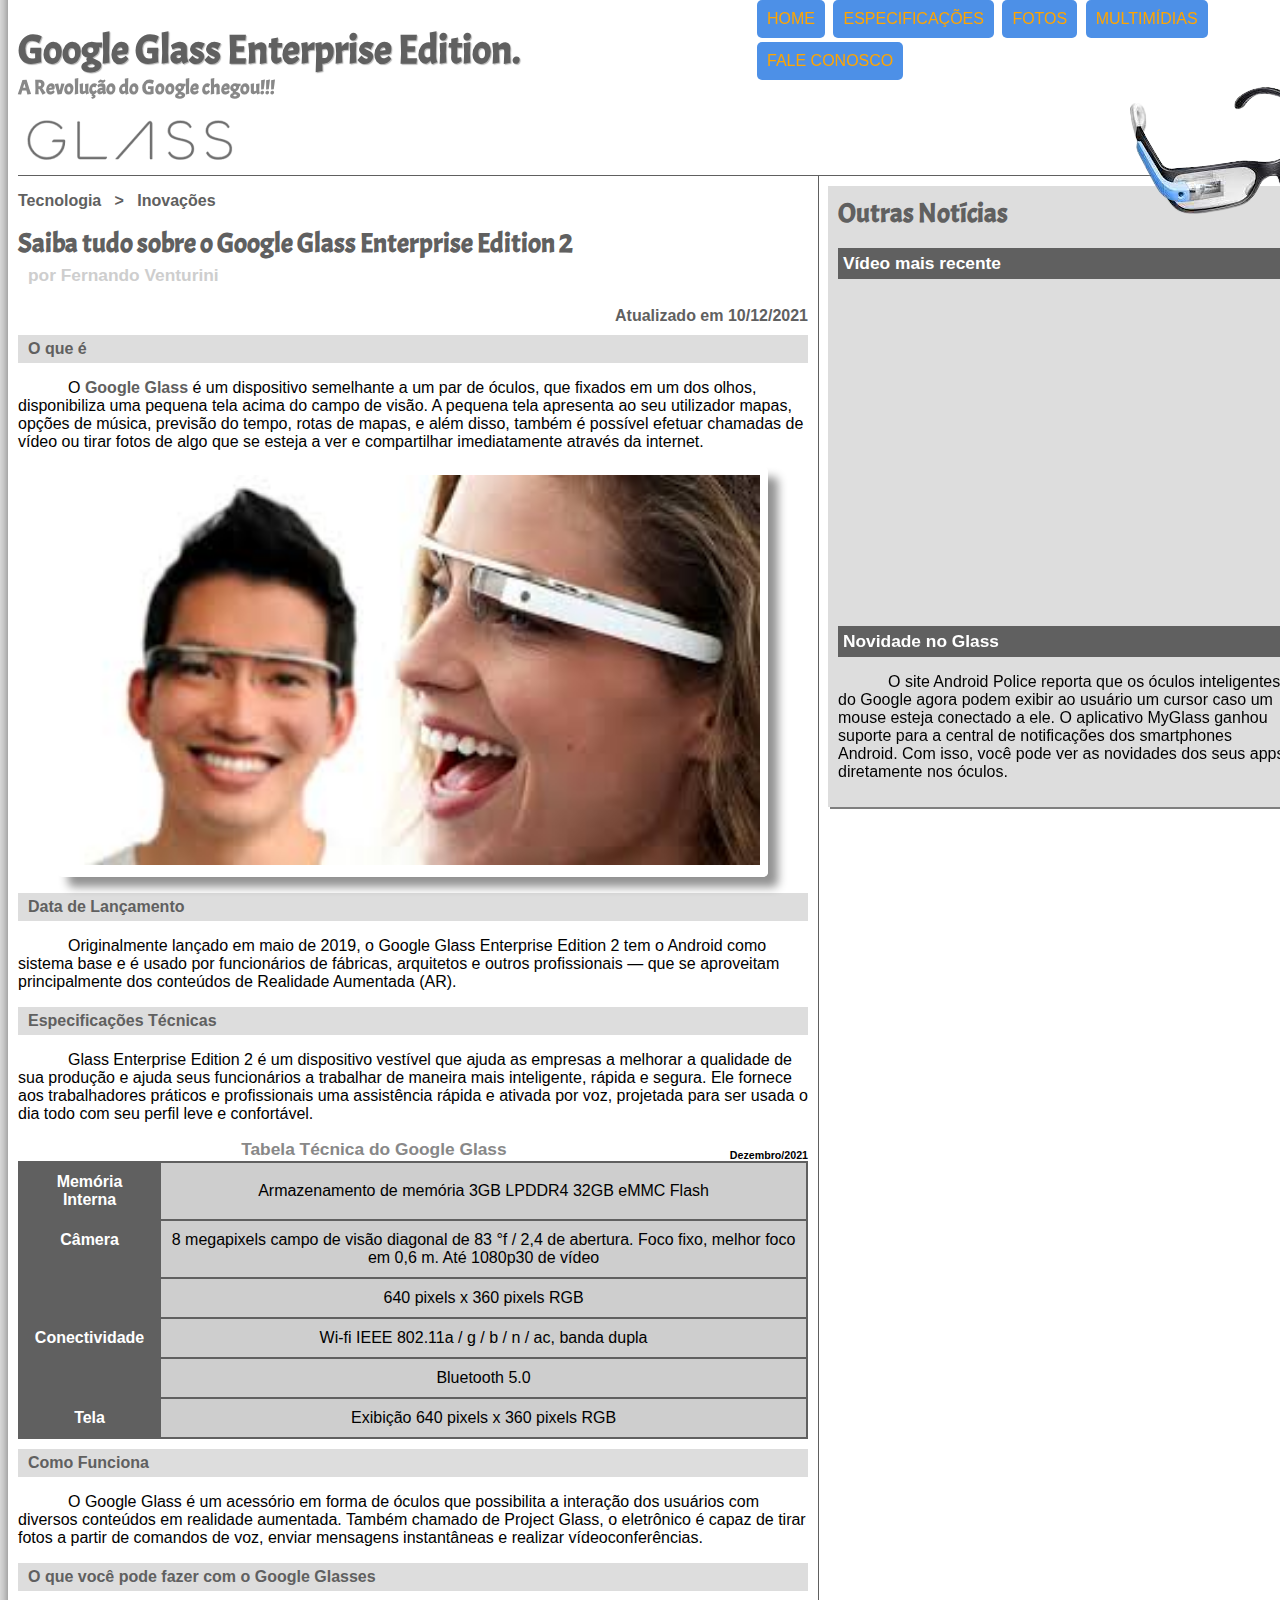
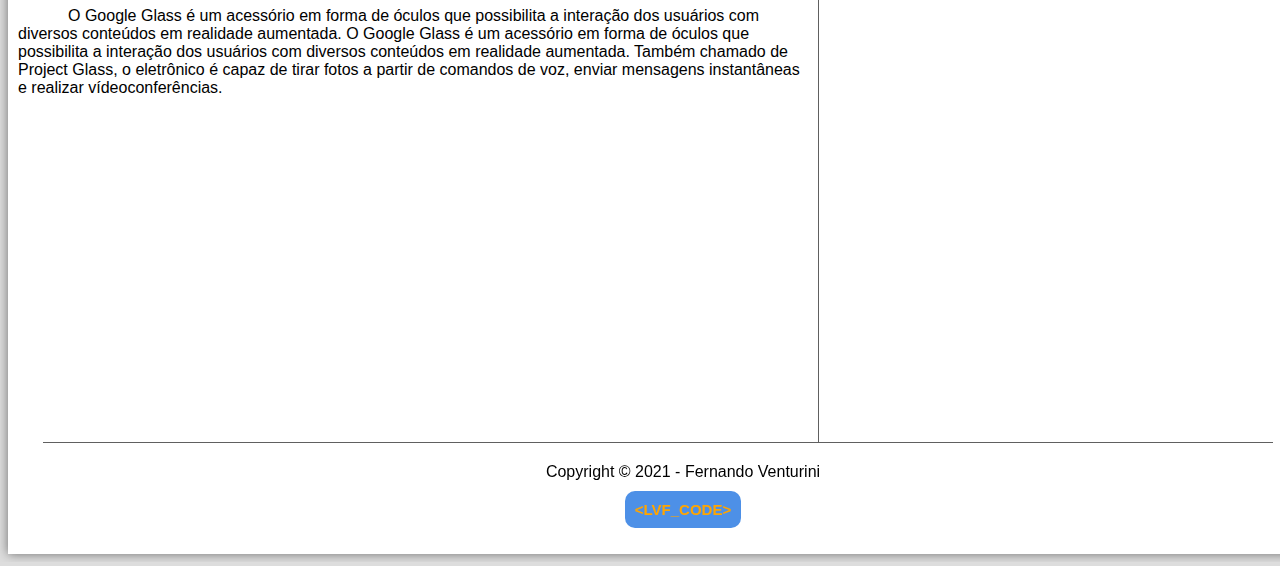
<file: index.html>
<!DOCTYPE html>
<html lang="en">

<head>
    <meta charset="UTF-8">
    <meta http-equiv="X-UA-Compatible" content="IE=edge">
    <meta name="viewport" content="width=device-width, initial-scale=1.0">
    <link rel="preconnect" href="https://fonts.googleapis.com">
    <link rel="preconnect" href="https://fonts.gstatic.com" crossorigin>
    <link rel="stylesheet" href="_css/style.css">
    <title>Tudo sobre Google Glass Enterprise Edition 2</title>
</head>

<body>
    <div id="interface">
        <header id="cabecalho">
            <hgroup>
                <h1>Google Glass Enterprise Edition.</h1>
                <h2>A Revolução do Google chegou!!!</h2>
            </hgroup>

            <img id="icone" src="_imagens/glass-oculos.png" alt="">

            <nav id="menu">
                <h1>Menu Principal</h1>
                <ul>
                    <li onmouseover="mudaFoto('../_imagens/home.png')"
                        onmouseout="mudaFoto('../_imagens/glass-oculos.png')"><a href="index.html">Home</a></li>
                    <li onmousemove="mudaFoto('../_imagens/spec.png')"
                        onmouseout="mudaFoto('../_imagens/glass-oculos.png')"><a href="specs.html">Especificações</a>
                    </li>
                    <li onmouseover="mudaFoto('../_imagens/fotos.png')"
                        onmouseout="mudaFoto('../_imagens/glass-oculos.png')"><a href="fotos.html">Fotos</a></li>
                    <li onmouseover="mudaFoto('../_imagens/multimidia.png')"
                        onmouseout="mudaFoto('../_imagens/glass-oculos.png')"><a href="multimidia.html">Multimídias</a>
                    </li>
                    <li onmouseover="mudaFoto('../_imagens/fale-conosoco.png')"
                        onmouseout="mudaFoto('../_imagens/glass-oculos.png')"><a href="fale-conosco.html">Fale
                            Conosco</a></li>
                </ul>
            </nav>
        </header>

        <section id="corpo">
            <article id="noticia-principal">
                <header id="cabecalho-artigo">
                    <hgroup>
                        <h3>Tecnologia &nbsp; > &nbsp; Inovações</h3>
                        <h1>Saiba tudo sobre o Google Glass Enterprise Edition 2</h1>
                        <h2>por Fernando Venturini</h2>
                        <h3 class="direita">Atualizado em 10/12/2021</h3>
                    </hgroup>
                </header>

                <h2>O que é</h2>
                <p>O <b><a href="https://www.google.com/glass/start/" target="_blank">Google Glass</a></b> é um
                    dispositivo
                    semelhante a um par de óculos, que fixados em um dos olhos,
                    disponibiliza uma pequena tela acima do campo de visão. A pequena tela apresenta ao seu utilizador
                    mapas,
                    opções de música, previsão do tempo, rotas de mapas, e além disso, também é possível efetuar
                    chamadas de
                    vídeo ou tirar fotos de algo que se esteja a ver e compartilhar imediatamente através da internet.
                </p>

                <figure class="foto-legenda">
                    <img src="_imagens/glass03.jpg" alt="Fundo body">
                    <figcaption>
                        <h3>Google Glass</h3>
                        <p>Uma nova maneira de ver o mundo.</p>
                    </figcaption>
                </figure>

                <h2>Data de Lançamento</h2>
                <p>Originalmente lançado em maio de 2019, o Google Glass Enterprise Edition 2 tem o Android como sistema
                    base e
                    é usado por funcionários de fábricas, arquitetos e outros profissionais — que se aproveitam
                    principalmente
                    dos conteúdos de Realidade Aumentada (AR).</p>

                <h2>Especificações Técnicas</h2>
                <p>Glass Enterprise Edition 2 é um dispositivo vestível que ajuda as empresas a melhorar a qualidade de
                    sua
                    produção e ajuda seus funcionários a trabalhar de maneira mais inteligente, rápida e segura. Ele
                    fornece
                    aos
                    trabalhadores práticos e profissionais uma assistência rápida e ativada por voz, projetada para ser
                    usada o
                    dia todo com seu perfil leve e confortável.</p>

                <table id="tabelaspec">
                    <caption>Tabela Técnica do Google Glass <span>Dezembro/2021</span></caption>
                    <tr>
                        <td class="ce">Memória Interna</td>
                        <td class="cd">Armazenamento de memória 3GB LPDDR4 32GB eMMC Flash</td>
                    </tr>
                    <tr>
                        <td rowspan="2" class="ce">Câmera</td>
                        <td class="cd">8 megapixels campo de visão diagonal de 83 °f / 2,4 de abertura. Foco
                            fixo, melhor foco em 0,6 m. Até 1080p30 de vídeo</td>
                    <tr>
                        <td class="cd">640 pixels x 360 pixels RGB</td>
                    </tr>
                    </tr>
                    <tr>
                        <td rowspan="2" class="ce">Conectividade</td>
                        <td class="cd">Wi-fi IEEE 802.11a / g / b / n / ac, banda dupla</td>
                    <tr>
                        <td class="cd">Bluetooth 5.0</td>
                    </tr>
                    </tr>
                    <tr>
                        <td class="ce">Tela</td>
                        <td class="cd">Exibição 640 pixels x 360 pixels RGB</td>
                    </tr>
                </table>


                <h2>Como Funciona</h2>
                <p>O Google Glass é um acessório em forma de óculos que possibilita a interação dos usuários com
                    diversos
                    conteúdos em realidade aumentada. Também chamado de Project Glass, o eletrônico é capaz de tirar
                    fotos a
                    partir de comandos de voz, enviar mensagens instantâneas e realizar vídeoconferências.</p>

                <h2>O que você pode fazer com o Google Glasses</h2>
                <p>O Google Glass é um acessório em forma de óculos que possibilita a interação dos usuários com
                    diversos
                    conteúdos em realidade aumentada.
                    O Google Glass é um acessório em forma de óculos que possibilita a interação dos usuários com
                    diversos
                    conteúdos em realidade aumentada. Também chamado de Project Glass, o eletrônico é capaz de tirar
                    fotos a
                    partir de comandos de voz, enviar mensagens instantâneas e realizar vídeoconferências.</p>

                <iframe width="560" height="315" src="https://www.youtube.com/embed/4EvNxWhskf8"
                    title="YouTube video player" frameborder="0"
                    allow="accelerometer; autoplay; clipboard-write; encrypted-media; gyroscope; picture-in-picture"
                    allowfullscreen></iframe>
            </article>
        </section>

        <aside id="lateral">
            <h1>Outras Notícias</h1>
            <h2>Vídeo mais recente</h2>

            <iframe width="450" height="315" src="https://www.youtube.com/embed/SIPXaB0bQD0"
            title="YouTube video player" frameborder="0"
            allow="accelerometer; autoplay; clipboard-write; encrypted-media; gyroscope; picture-in-picture"
            allowfullscreen></iframe>

            <h2>Novidade no Glass</h2>
            <p>O site Android Police reporta que os óculos inteligentes do Google agora podem exibir ao usuário um
                cursor
                caso um mouse esteja conectado a ele. O aplicativo MyGlass ganhou suporte para a central de notificações
                dos
                smartphones Android. Com isso, você pode ver as novidades dos seus apps diretamente nos óculos.</p>
        </aside>

        <footer id="rodape">
            <p>Copyright &copy; 2021 - Fernando Venturini</p>
            <p><a href="https://sites.google.com/view/lvfcode/home" target="_blank">&ltLVF_CODE&gt</a></p>
        </footer>
    </div>


    <!--JAVASCRIPT-->
    <script src="_javascript/script.js"></script>

</body>

</html>
</file>
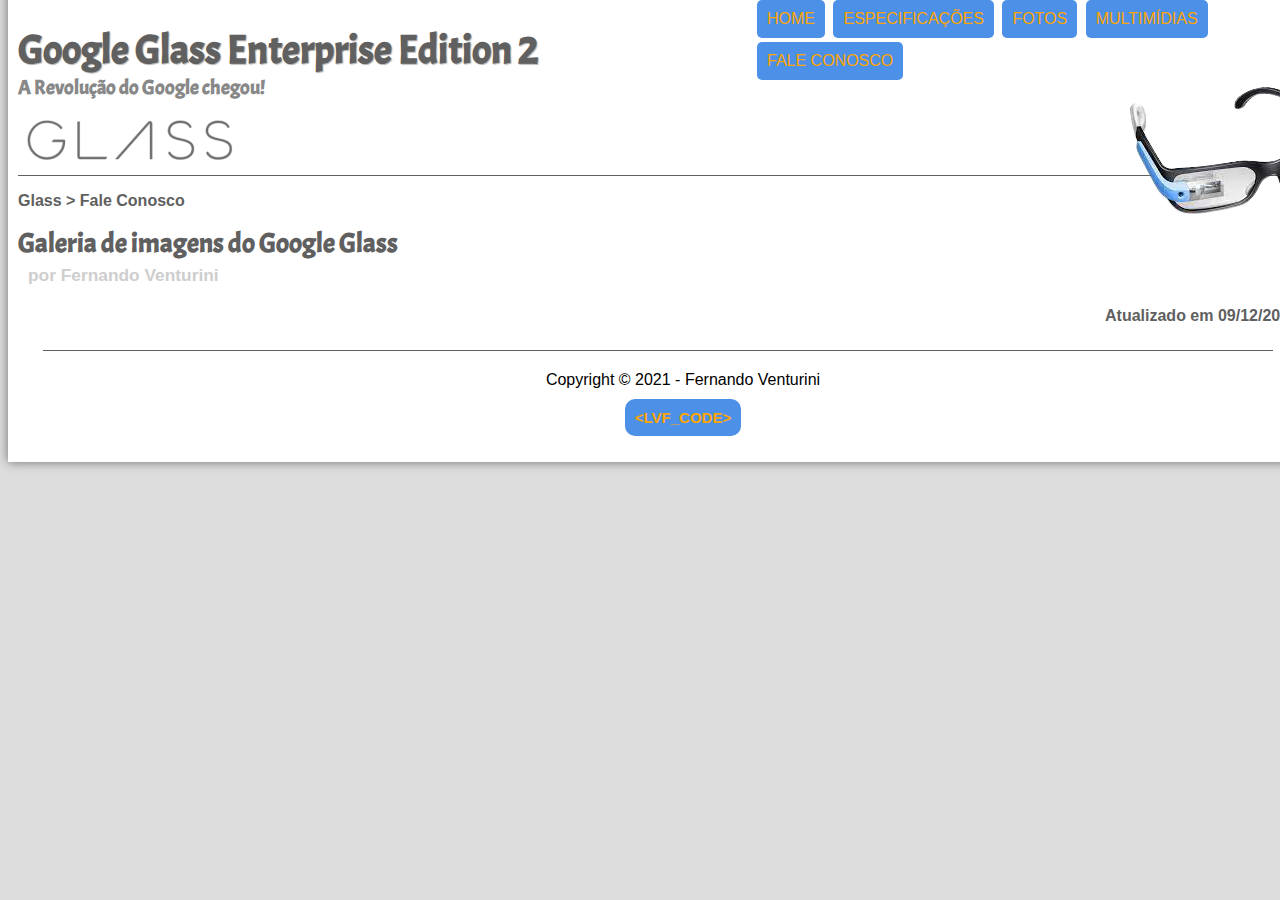
<file: fale-conosco.html>
<!DOCTYPE html>
<html lang="en">

<head>
    <meta charset="UTF-8">
    <meta http-equiv="X-UA-Compatible" content="IE=edge">
    <meta name="viewport" content="width=device-width, initial-scale=1.0">
    <link rel="preconnect" href="https://fonts.googleapis.com">
    <link rel="preconnect" href="https://fonts.gstatic.com" crossorigin>
    <link rel="stylesheet" href="_css/style.css">
    <title>Tudo sobre Google Glass Enterprise Edition 2</title>
</head>

<body>
    <div id="interface">
        <header id="cabecalho">
            <hgroup>
                <h1>Google Glass Enterprise Edition 2</h1>
                <h2>A Revolução do Google chegou!</h2>
            </hgroup>

            <img id="icone" src="_imagens/glass-oculos.png" alt="">

            <nav id="menu">
                <h1>Menu Principal</h1>
                <ul>
                    <li onmouseover="mudaFoto('../_imagens/home.png')"
                        onmouseout="mudaFoto('../_imagens/fale-conosoco.png')"><a href="index.html">Home</a></li>
                    <li onmousemove="mudaFoto('../_imagens/spec.png')"
                        onmouseout="mudaFoto('../_imagens/fale-conosoco.png')"><a href="specs.html">Especificações</a>
                    </li>
                    <li onmouseover="mudaFoto('../_imagens/fotos.png')"
                        onmouseout="mudaFoto('../_imagens/fale-conosoco.png')"><a href="fotos.html">Fotos</a></li>
                    <li onmouseover="mudaFoto('../_imagens/multimidia.png')"
                        onmouseout="mudaFoto('../_imagens/fale-conosoco.png')"><a href="multimidia.html">Multimídias</a>
                    </li>
                    <li onmouseover="mudaFoto('../_imagens/fale-conosoco.png')"
                        onmouseout="mudaFoto('../_imagens/fale-conosoco.png')"><a href="fale-conosco.html">Fale
                            Conosco</a></li>
                </ul>
            </nav>
        </header>

        <!--   SECTION   -->
        <section id="corpo-full">
            <article id="noticia-principal">
                <header id="cabecalho-artigo">
                    <hgroup>
                        <h3>Glass > Fale Conosco</h3>
                        <h1>Galeria de imagens do Google Glass</h1>
                        <h2>por Fernando Venturini</h2>
                        <h3 class="direita">Atualizado em 09/12/2021</h3>
                    </hgroup>
                </header>
            </article>
        </section>

        <footer id="rodape">
            <p>Copyright &copy; 2021 - Fernando Venturini</p>
            <p><a href="https://sites.google.com/view/lvfcode/home" target="_blank">&ltLVF_CODE&gt</a></p>
        </footer>
    </div>


    <!--JAVASCRIPT-->
    <script src="_javascript/script.js"></script>

</body>

</html>
</file>
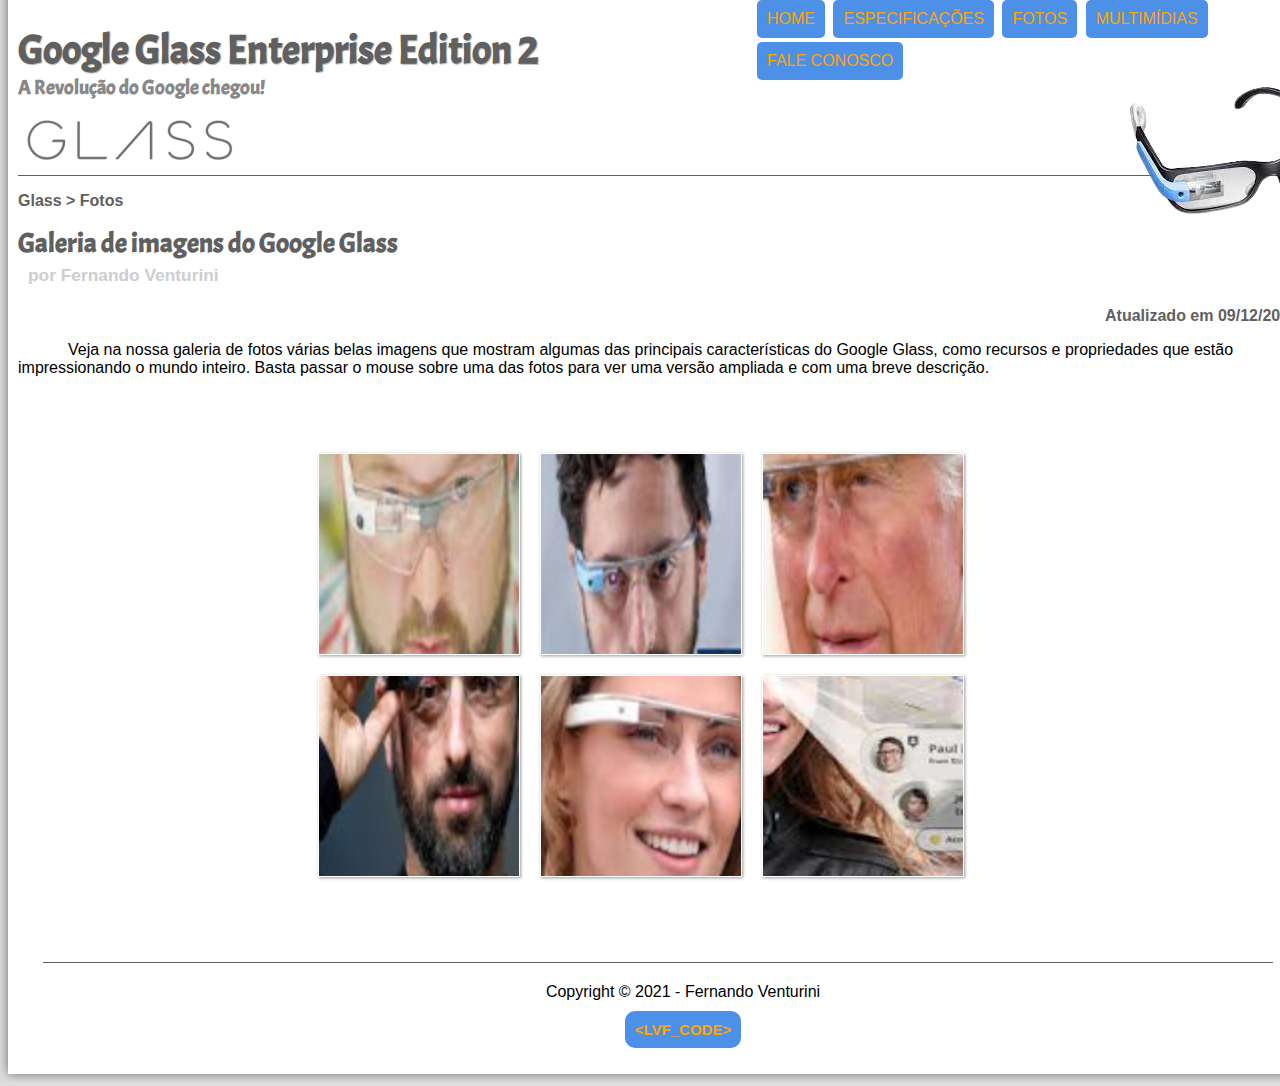
<file: fotos.html>
<!DOCTYPE html>
<html lang="en">

<head>
    <meta charset="UTF-8">
    <meta http-equiv="X-UA-Compatible" content="IE=edge">
    <meta name="viewport" content="width=device-width, initial-scale=1.0">
    <link rel="preconnect" href="https://fonts.googleapis.com">
    <link rel="preconnect" href="https://fonts.gstatic.com" crossorigin>
    <link rel="stylesheet" href="_css/style.css">
    <link rel="stylesheet" href="_css/fotos.css">
    <title>Tudo sobre Google Glass Enterprise Edition 2</title>
</head>

<body>
    <div id="interface">
        <header id="cabecalho">
            <hgroup>
                <h1>Google Glass Enterprise Edition 2</h1>
                <h2>A Revolução do Google chegou!</h2>
            </hgroup>

            <img id="icone" src="_imagens/glass-oculos.png" alt="">

            <nav id="menu">
                <h1>Menu Principal</h1>
                <ul>
                    <li onmouseover="mudaFoto('../_imagens/home.png')"
                        onmouseout="mudaFoto('../_imagens/fotos.png')"><a href="index.html">Home</a></li>
                    <li onmousemove="mudaFoto('../_imagens/spec.png')"
                        onmouseout="mudaFoto('../_imagens/fotos.png')"><a href="specs.html">Especificações</a>
                    </li>
                    <li onmouseover="mudaFoto('../_imagens/fotos.png')"
                        onmouseout="mudaFoto('../_imagens/fotos.png')"><a href="fotos.html">Fotos</a></li>
                    <li onmouseover="mudaFoto('../_imagens/multimidia.png')"
                        onmouseout="mudaFoto('../_imagens/fotos.png')"><a href="multimidia.html">Multimídias</a>
                    </li>
                    <li onmouseover="mudaFoto('../_imagens/fale-conosoco.png')"
                        onmouseout="mudaFoto('../_imagens/fotos.png')"><a href="fale-conosco.html">Fale
                        Conosco</a></li>
                </ul>
            </nav>
        </header>

        <!--   SECTION   -->
        <section id="corpo-full">
            <article id="noticia-principal">
                <header id="cabecalho-artigo">
                    <hgroup>
                        <h3>Glass > Fotos</h3>
                        <h1>Galeria de imagens do Google Glass</h1>
                        <h2>por Fernando Venturini</h2>
                        <h3 class="direita">Atualizado em 09/12/2021</h3>
                    </hgroup>
                </header>
                <p>Veja na nossa galeria de fotos várias belas imagens que mostram algumas das principais características do Google Glass, como recursos e propriedades que estão impressionando o mundo inteiro. Basta passar o mouse sobre uma das fotos para ver uma versão ampliada e com uma breve descrição.</p>

                <ul id="album-fotos">
                    <li id="foto01"><span>Agenda e lembretes</span></li>
                    <li id="foto02"><span>Sergey Brin usando o Glass</span></li>
                    <li id="foto03"><span>Leve e compacto</span></li>
                    <li id="foto04"><span>Sensação de uma tela de 50"</span></li>
                    <li id="foto05"><span>Vários tipos de lente</span></li>
                    <li id="foto06"><span>Informações importantes</span></li>
                </ul>
            </article>
        </section>

        <footer id="rodape">
            <p>Copyright &copy; 2021 - Fernando Venturini</p>
            <p><a href="https://sites.google.com/view/lvfcode/home" target="_blank">&ltLVF_CODE&gt</a></p>
        </footer>
    </div>


    <!--JAVASCRIPT-->
    <script src="_javascript/script.js"></script>

</body>

</html>
</file>
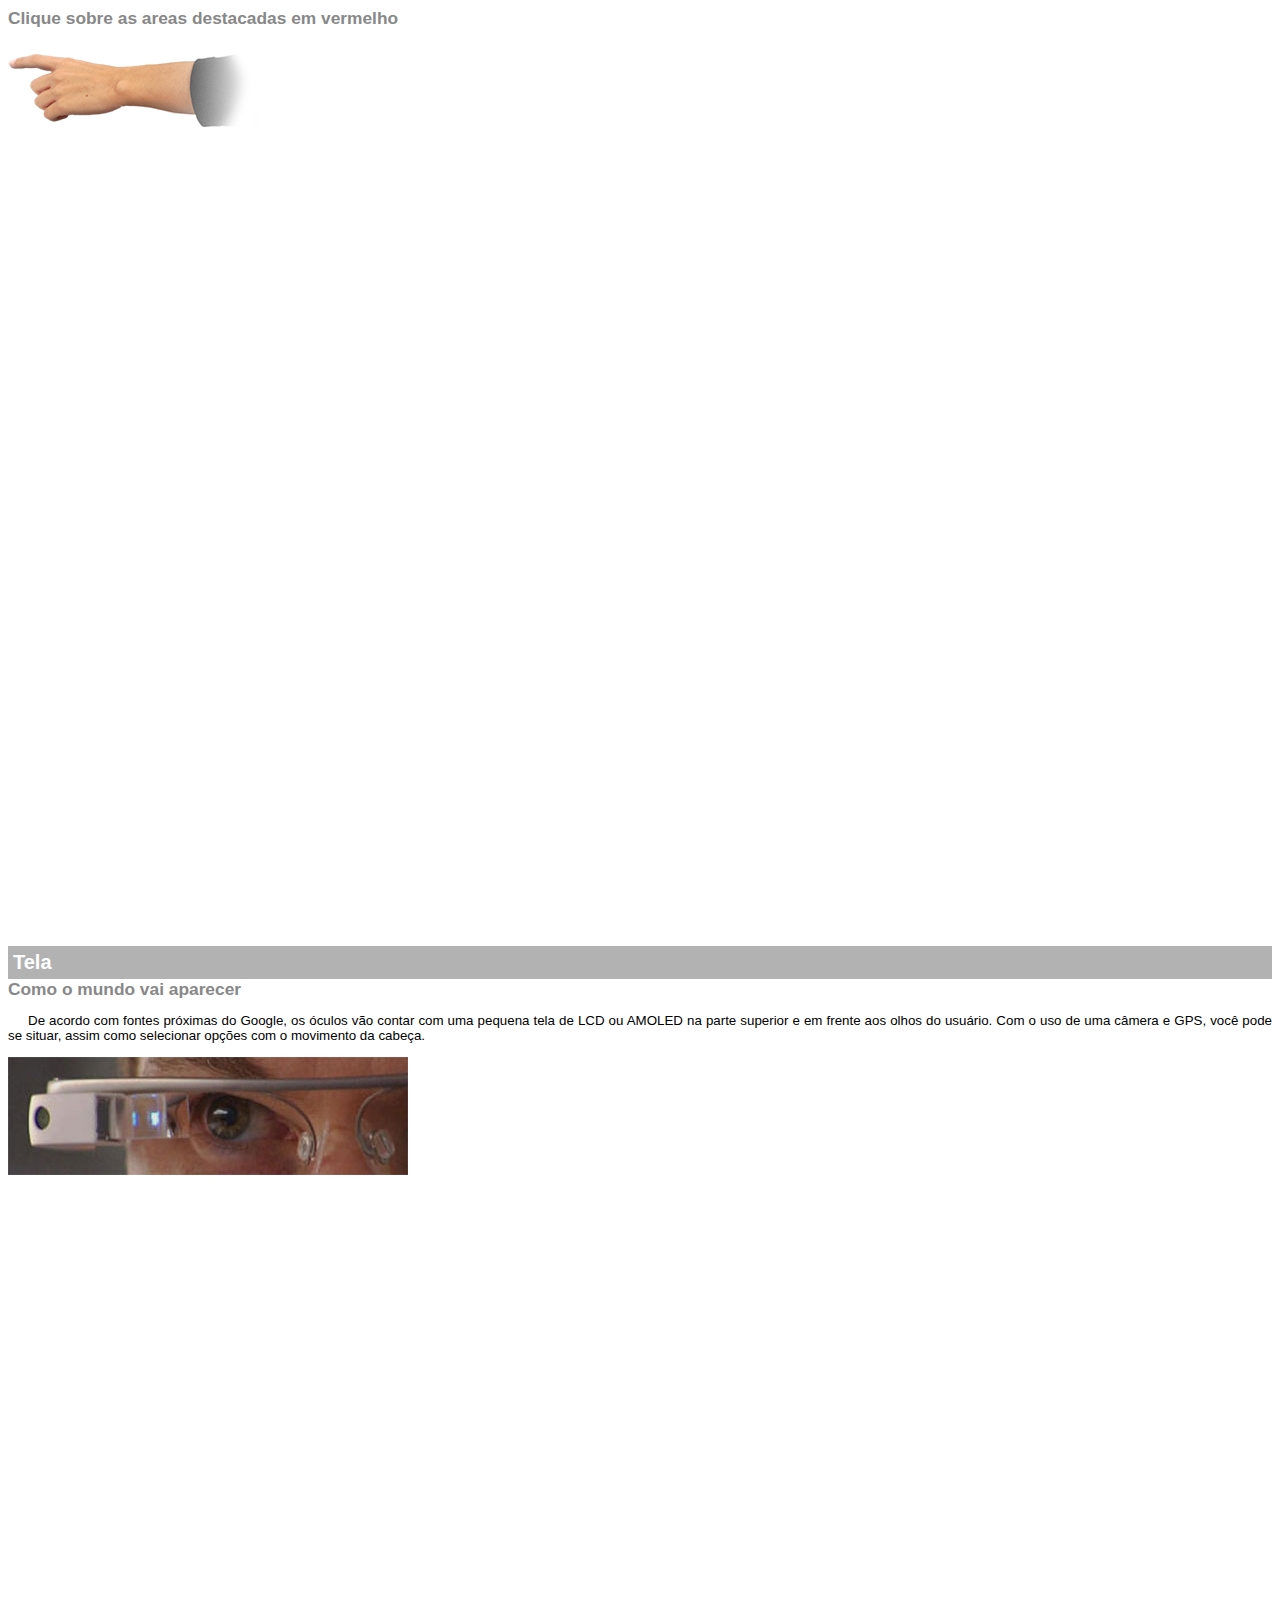
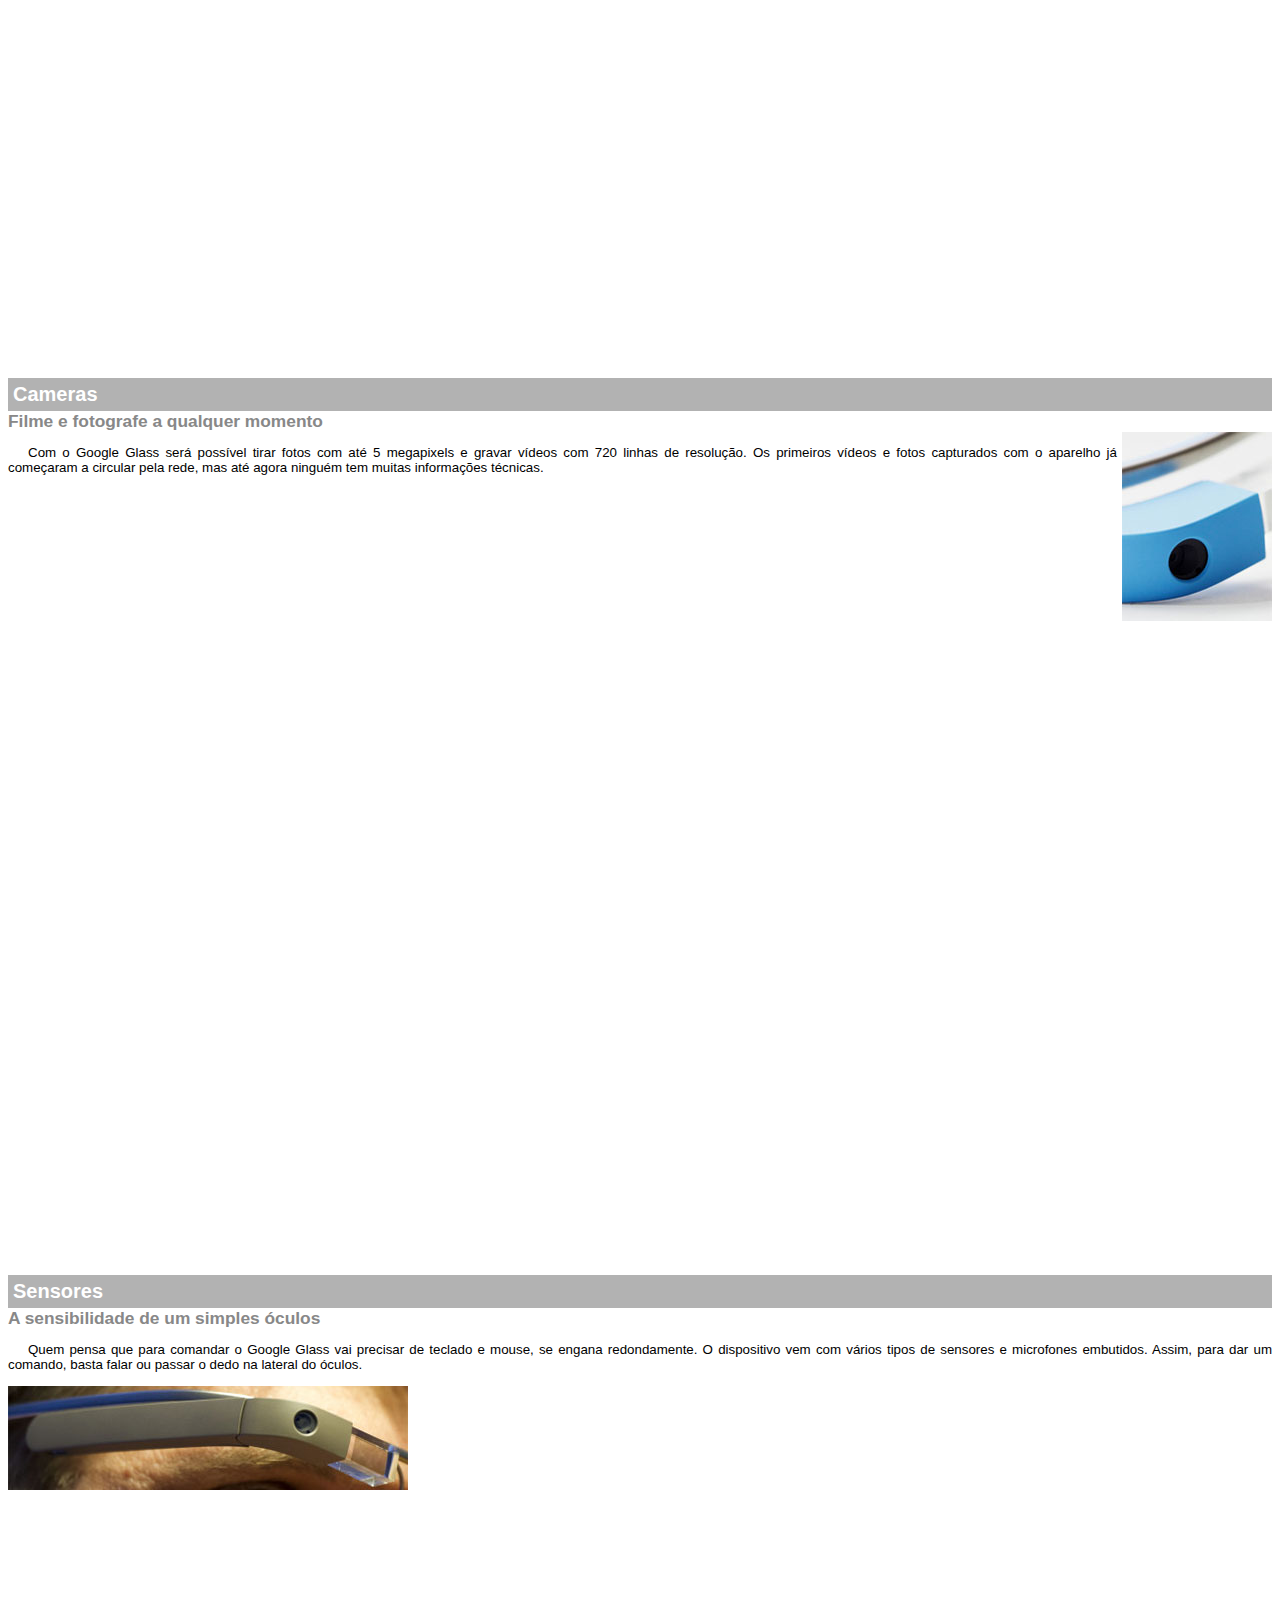
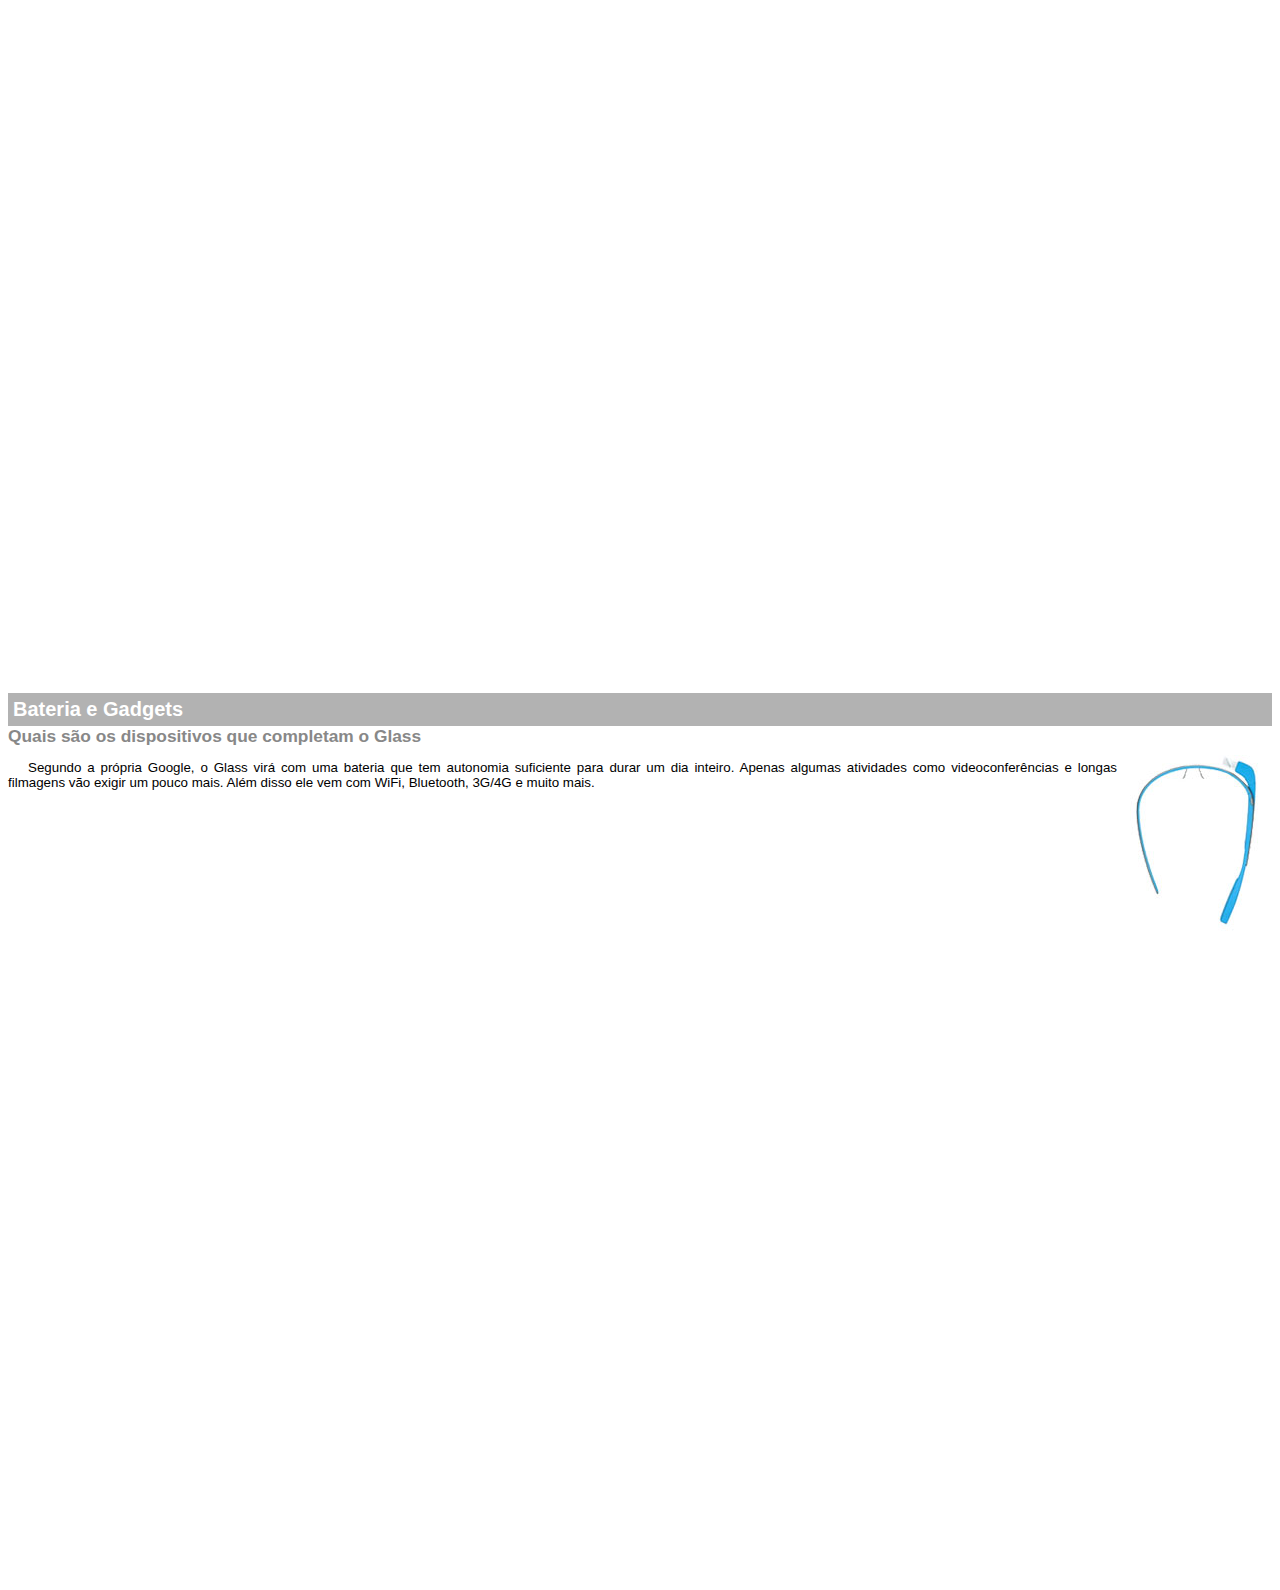
<file: google-glass.html>
<!DOCTYPE html>
<html lang="en">

<head>
    <meta charset="UTF-8">
    <meta http-equiv="X-UA-Compatible" content="IE=edge">
    <meta name="viewport" content="width=device-width, initial-scale=1.0">
    <title>Google Glass</title>
    <style>
        body {
            font-family: Arial, Helvetica, sans-serif;
            font-size: 10pt;
        }

        p {
            text-align: justify;
            text-indent: 20px;
        }

        article h1 {
            font-size: 15pt;
            color: white;
            background-color: rgba(0, 0, 0, .3);
            padding: 5px;
            margin: 0px;
        }

        article h2 {
            font-size: 13pt;
            color: #888888;
            margin: 0px;
        }

        article {
            margin-bottom: 800px;
        }

        img.img-dir {
            display: block;
            float: right;
            margin-left: 5px;
        }
    </style>
</head>

<body>
    <!--   ARTICLE TOPO   -->
    <article id="topo">
        <header>
            <h2>Clique sobre as areas destacadas em vermelho</h2>
        </header>
        <img src="../_imagens/mao.png" alt="Mão apontando para a esquerda">
    </article>

    <!--   ARTICLE TELA   -->
    <article id="tela">
        <header>
            <h1>Tela</h1>
            <h2>Como o mundo vai aparecer</h2>
        </header>
        <p>De acordo com fontes próximas do Google, os óculos vão contar com uma pequena tela de LCD ou AMOLED na
            parte superior e em frente aos olhos do usuário. Com o uso de uma câmera e GPS, você pode se situar,
            assim como selecionar opções com o movimento da cabeça.
        </p>

        <img src="../_imagens/tela.jpg" alt="Tela">

    </article>

    <!--   ARTICLE CAMERA   -->
    <article id="camera">
        <header>
            <h1>Cameras</h1>
            <h2>Filme e fotografe a qualquer momento</h2>
        </header>

        <img src="../_imagens/camera.jpg" class="img-dir" alt="Camera">

        <p>Com o Google Glass será possível tirar fotos com até 5 megapixels e gravar vídeos com 720 linhas de
            resolução. Os primeiros vídeos e fotos capturados com o aparelho já começaram a circular pela rede, mas
            até agora ninguém tem muitas informações técnicas.</p>
    </article>

    <!--   ARTICLE SENSORES   -->
    <article id="sensores">
        <header>
            <h1>Sensores</h1>
            <h2>A sensibilidade de um simples óculos</h2>
        </header>
        <p>Quem pensa que para comandar o Google Glass vai precisar de teclado e mouse, se engana redondamente. O
            dispositivo vem com vários tipos de sensores e microfones embutidos. Assim, para dar um comando, basta
            falar ou passar o dedo na lateral do óculos.</p>

        <img src="../_imagens/sensores.jpg" alt="Sensores">

    </article>

    <!--   ARTICLE BATERIA & GADGETS   -->
    <article id="gadgets">
        <header>
            <h1>Bateria e Gadgets</h1>
            <h2>Quais são os dispositivos que completam o Glass</h2>
        </header>

        <img src="../_imagens/bateria.jpg" class="img-dir" alt="Bateria">

        <p>Segundo a própria Google, o Glass virá com uma bateria que tem autonomia suficiente para durar um dia
            inteiro. Apenas algumas atividades como videoconferências e longas filmagens vão exigir um pouco mais.
            Além disso ele vem com WiFi, Bluetooth, 3G/4G e muito mais.</p>
    </article>
</body>

</html>
</file>
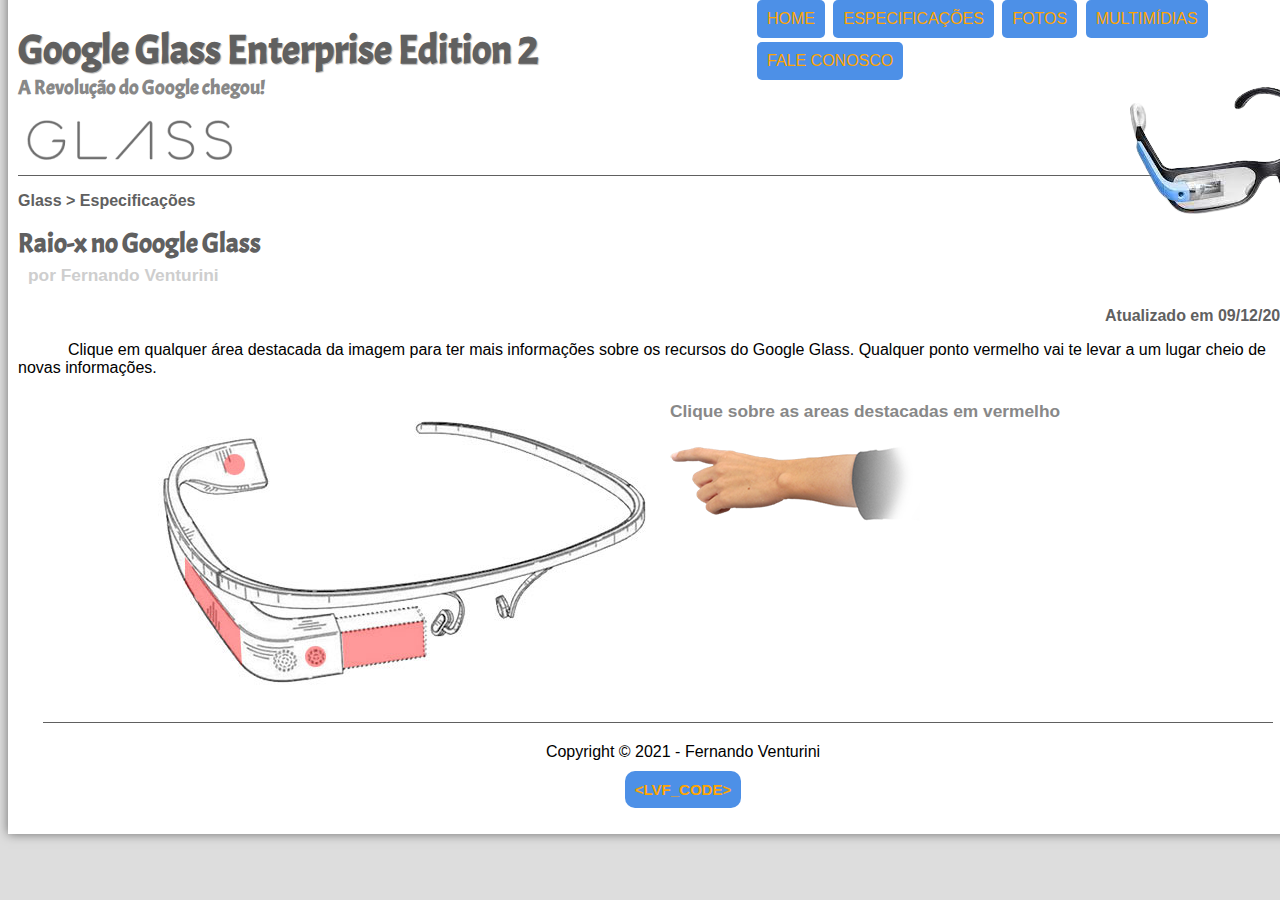
<file: specs.html>
<!DOCTYPE html>
<html lang="en">

<head>
    <meta charset="UTF-8">
    <meta http-equiv="X-UA-Compatible" content="IE=edge">
    <meta name="viewport" content="width=device-width, initial-scale=1.0">
    <link rel="preconnect" href="https://fonts.googleapis.com">
    <link rel="preconnect" href="https://fonts.gstatic.com" crossorigin>
    <link rel="stylesheet" href="_css/style.css">
    <link rel="stylesheet" href="_css/specs.css">
    <title>Tudo sobre Google Glass Enterprise Edition 2</title>
</head>

<body>
    <div id="interface">
        <!--   HEADER CABEÇALHO   -->
        <header id="cabecalho">
            <hgroup>
                <h1>Google Glass Enterprise Edition 2</h1>
                <h2>A Revolução do Google chegou!</h2>
            </hgroup>

            <img id="icone" src="_imagens/glass-oculos.png" alt="">

            <!--   NAV MENU  -->
            <nav id="menu">
                <h1>Menu Principal</h1>
                <ul>
                    <li onmouseover="mudaFoto('../_imagens/home.png')" onmouseout="mudaFoto('../_imagens/spec.png')"><a
                            href="index.html">Home</a></li>
                    <li onmousemove="mudaFoto('../_imagens/spec.png')" onmouseout="mudaFoto('../_imagens/spec.png')"><a
                            href="specs.html">Especificações</a>
                    </li>
                    <li onmouseover="mudaFoto('../_imagens/fotos.png')" onmouseout="mudaFoto('../_imagens/spec.png')"><a
                            href="fotos.html">Fotos</a></li>
                    <li onmouseover="mudaFoto('../_imagens/multimidia.png')"
                        onmouseout="mudaFoto('../_imagens/spec.png')"><a href="multimidia.html">Multimídias</a>
                    </li>
                    <li onmouseover="mudaFoto('../_imagens/fale-conosoco.png')"
                        onmouseout="mudaFoto('../_imagens/spec.png')"><a href="fale-conosco.html">Fale
                            Conosco</a></li>
                </ul>
            </nav>
        </header>

        <!--   SECTION   -->
        <section id="corpo-full">
            <article id="noticia-principal">
                <header id="cabecalho-artigo">
                    <hgroup>
                        <h3>Glass > Especificações</h3>
                        <h1>Raio-x no Google Glass</h1>
                        <h2>por Fernando Venturini</h2>
                        <h3 class="direita">Atualizado em 09/12/2021</h3>
                    </hgroup>
                </header>
                <p>Clique em qualquer área destacada da imagem para ter mais informações sobre os recursos do Google
                    Glass. Qualquer ponto vermelho vai te levar a um lugar cheio de novas informações.</p>

                <section id="conteudo">
                    <img src="../_imagens/glass-esquema-marcado.jpg" usemap="#meumapa" alt="">
                    <map name="meumapa">
                        <area shape="rect" coords="179,202,270,260" href="google-glass.html#tela" target="janela" alt="">
                        <area shape="circle" coords="158,243,12" href="google-glass.html#camera" target="janela" alt="">
                        <area shape="circle" coords="76,52,12" href="google-glass.html#gadgets" target="janela" alt="">
                        <area shape="poly" coords="28,143,83,216,84,249,27,169" href="google-glass.html#sensores " target="janela" alt="">
                    </map>
                    <iframe src="google-glass.html" name="janela" id="frame-spec" frameborder="0"></iframe>
                </section>

            </article>
        </section>

        

        <!--  FOOTER  -->
        <footer id="rodape">
            <p>Copyright &copy; 2021 - Fernando Venturini</p>
            <p><a href="https://sites.google.com/view/lvfcode/home" target="_blank">&ltLVF_CODE&gt</a></p>
        </footer>
    </div>

    <!--JAVASCRIPT-->
    <script src="_javascript/script.js"></script>

</body>

</html>
</file>
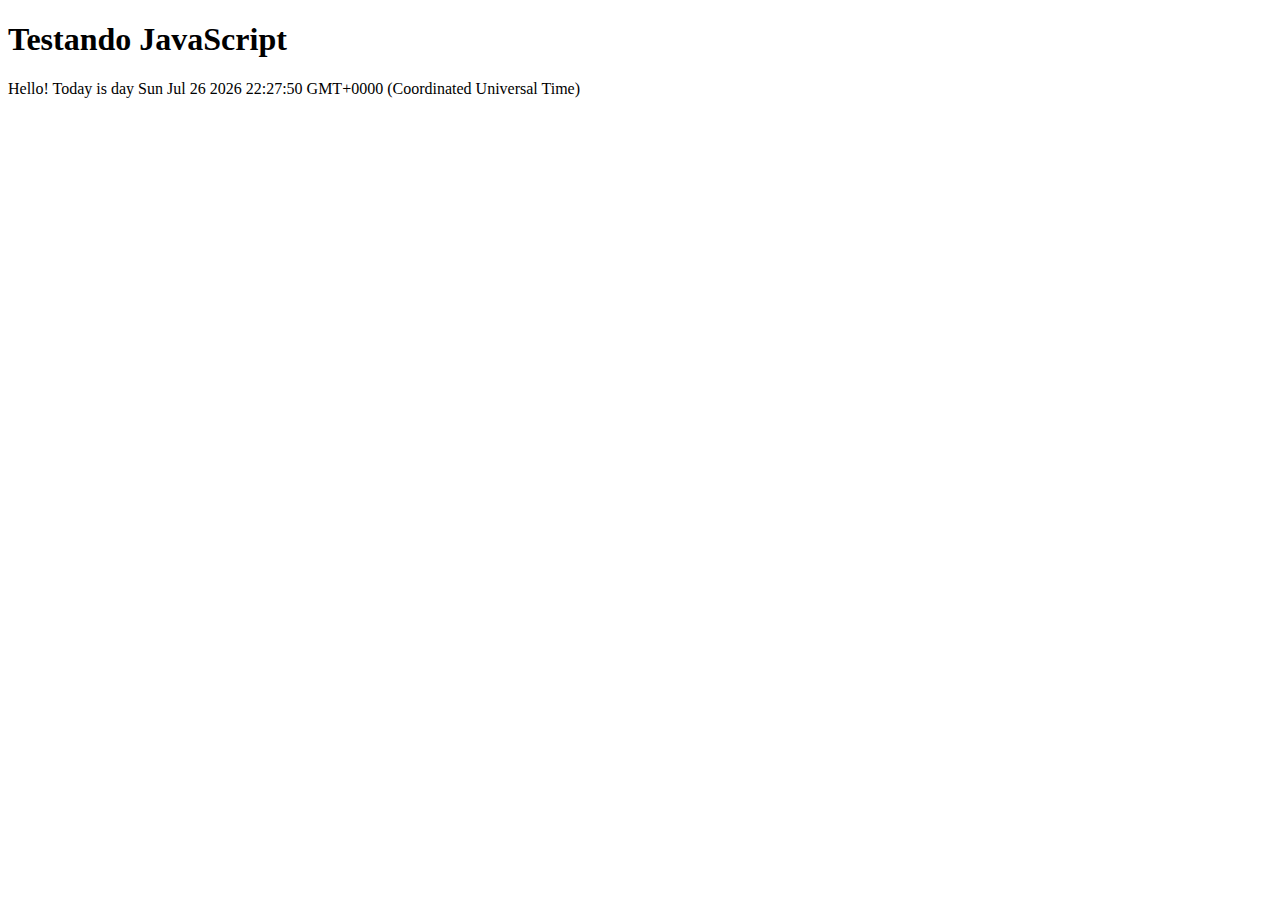
<file: _javascript/testejs.html>
<!DOCTYPE html>
<html lang="en">

<head>
    <meta charset="UTF-8">
    <meta http-equiv="X-UA-Compatible" content="IE=edge">
    <meta name="viewport" content="width=device-width, initial-scale=1.0">
    <title>Document</title>
</head>

<body>
    <h1>Testando JavaScript</h1>
    <script>
        document.write("Hello! Today is day " + Date());
    </script>
</body>

</html>
</file>
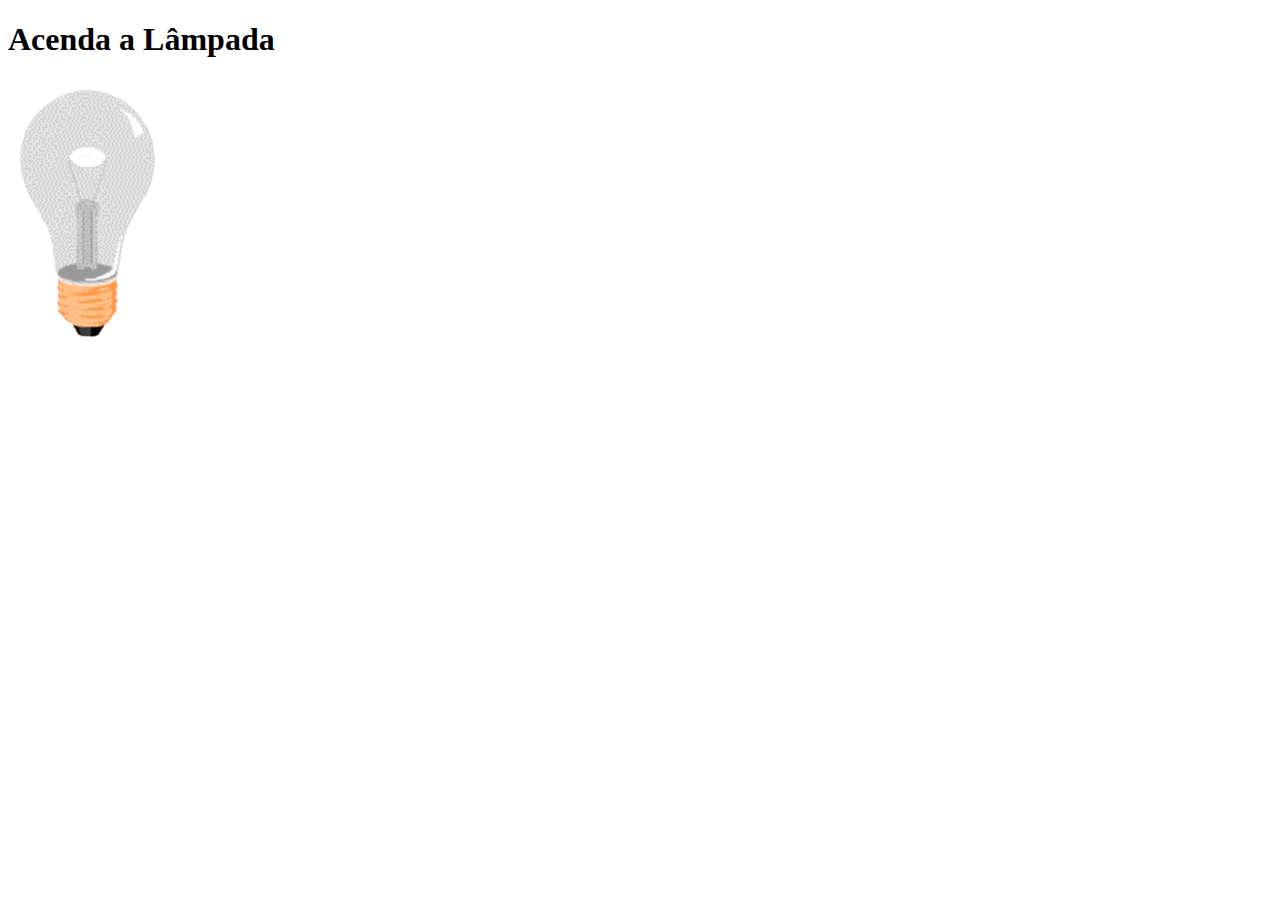
<file: _javascript/testejs03.html>
<!DOCTYPE html>
<html lang="en">

<head>
    <meta charset="UTF-8">
    <meta http-equiv="X-UA-Compatible" content="IE=edge">
    <meta name="viewport" content="width=device-width, initial-scale=1.0">
    <title>Document</title>
</head>

<body>
    <h1>Acenda a Lâmpada</h1>

    <img id="lampada" src="../_imagens/lampada_apagada.png" alt="lampada apagada" onmousemove="mudaLampada(1)" onmouseout="mudaLampada(2)" onclick="mudaLampada(3)">

    <script>
        var quebrada = false;
        function mudaLampada(tipo) {
            if (tipo == 1) {
                arquivo = "../_imagens/lampada_acessa.png";
            } 
            if (tipo == 2) {
                arquivo = "../_imagens/lampada_apagada.png";
            } 
            if (tipo == 3) {
                arquivo = "../_imagens/lampada_quebrada.png";
            }
            if (!quebrada) {
                document.getElementById("lampada").src = arquivo;
                if (tipo == 3) {
                    quebrada = true;
                }
            }
        }
    </script>
</body>

</html>
</file>
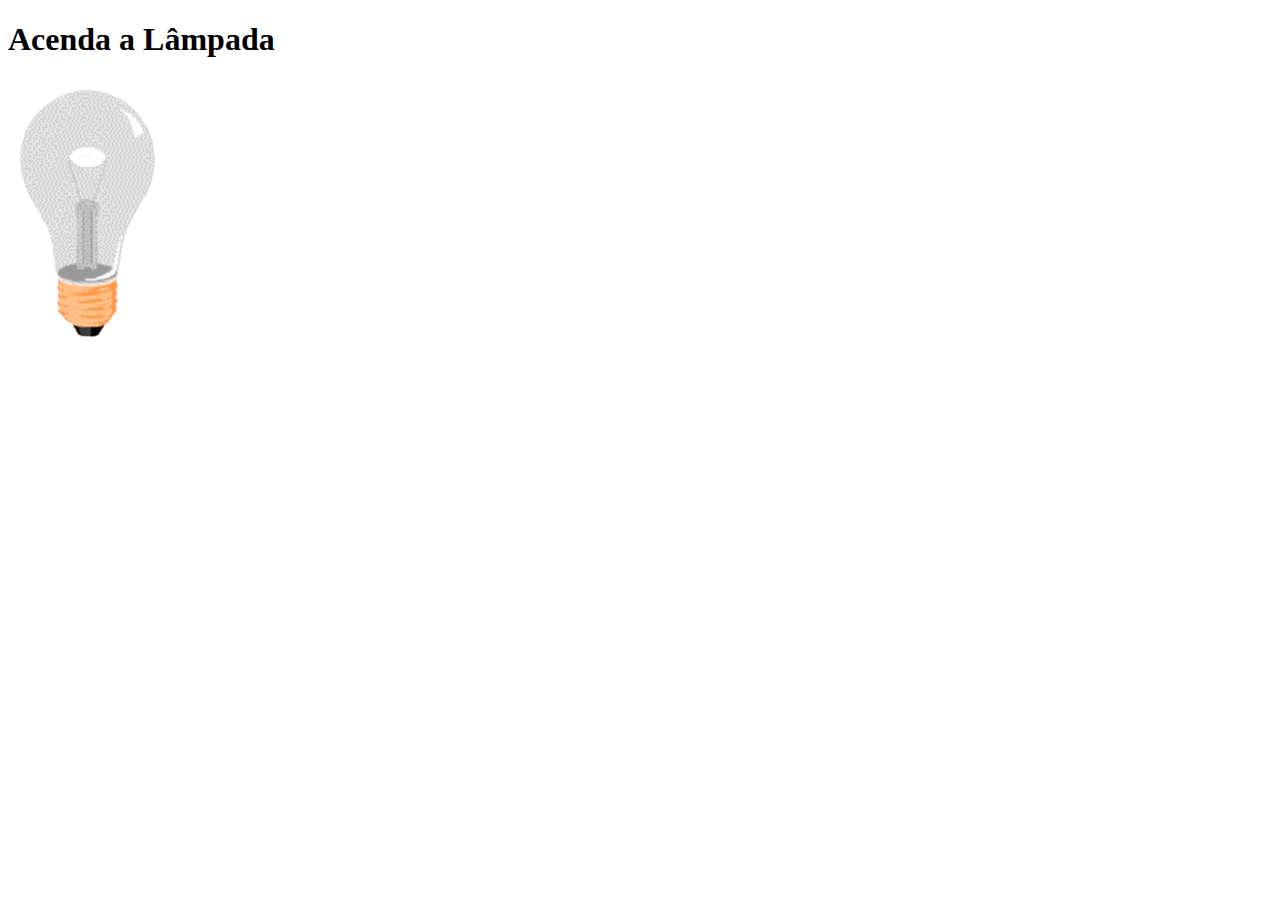
<file: _javascript/testejs_02.html>
<!DOCTYPE html>
<html lang="en">

<head>
    <meta charset="UTF-8">
    <meta http-equiv="X-UA-Compatible" content="IE=edge">
    <meta name="viewport" content="width=device-width, initial-scale=1.0">
    <title>Document</title>
</head>

<body>
    <h1>Acenda a Lâmpada</h1>
    <img id="luz" src="../_imagens/lampada_apagada.png" alt="lampada apagada" onmousemove="acendeLampada()"
        onmouseout="apagaLampada()" onclick="quebraLampada()">

    <script>
        function acendeLampada() {
            document.getElementById("luz").src = "../_imagens/lampada_acessa.png";
        }

        function apagaLampada() {
            document.getElementById("luz").src = "../_imagens/lampada_apagada.png";
        }

        function quebraLampada() {
            document.getElementById("luz").src = "../_imagens/lampada_quebrada.png";
        }
    </script>
</body>

</html>
</file>
<file: _css/style.css>
@charset "UTF-8";
@import url('https://fonts.googleapis.com/css2?family=Acme&display=swap');

body{
    font-family: Arial, Helvetica, sans-serif;
    background-color: #dddddd;
    /*color: rgba(0, 0, 0,0.5);*/
}

div#interface{
    width: 1280px;
    background-color: white;
    margin: -20px auto 0px auto;
    box-shadow: 0px 0px 10px rgba(0, 0, 0, .5);
    padding: 10px;
}

p{
    text-indent: 50px;
    text-justify: auto;
}

a{
    color: #606060;
    text-decoration: none;
}

a:hover{
    text-decoration: underline;
}

header#cabecalho img#icone{
    position: absolute;
    left: 1130px;
    top: 40px;
}

header#cabecalho{
    border-bottom: 1px solid #606060;
    height: 150px;
    background: url("../_imagens/logo-google-glass.png") no-repeat 0px 10px;
}

header#cabecalho h1{
    font-family: 'Acme', sans-serif;
    font-size: 30pt;
    color: #606060;
    text-shadow: 1px 1px 1px rgba(0, 0, 0, .3);
    padding: 0px;
    margin-bottom: 0px;
}

header#cabecalho h2{
    font-family: 'Acme', sans-serif;
    color: #888888;
    font-size: 15pt;
    padding: 0px;
    margin-top: 0px;
}

/*   glass03   */
figure.foto-legenda{
    position: relative;
    border: 8px solid white;
    box-shadow: 10px 10px 10px rgba(0, 0, 0, 0.431);
    border-radius: 5px;
}

figure.foto-legenda img{
    width: 100%;
    height: 100%;
}

figure.foto-legenda figcaption{
    opacity: 0;
    position: absolute;
    top: 0px;
    color: whitesmoke;
    background-color: rgba(0, 0, 0, 0.3);
    border-radius: 5px;
    width: 100%;
    height: 100%;
    padding: 10px;
    box-sizing: border-box;
    transition: opacity 1s;
}

figure.foto-legenda:hover figcaption{
    opacity: 1;
}

/*   MENU   */
nav#menu{
    display: block;
}

nav#menu ul{
    list-style: none;
    text-transform: uppercase;
    position: absolute;
    top: -18px;
    left: 715px;
}

nav#menu li{
    display: inline-block;
    background-color: #4d90e7;
    padding: 10px;
    margin: 2px;
    transition: background-color 0.5s;
    border-radius: 5px;
}

nav#menu li:hover{
    background-color: orange;
    box-shadow: 5px 5px 10px rgba(0, 0, 0, 0.431);
}

nav#menu h1{
    display: none;
}

nav#menu a{
    color: orange;
    text-decoration: none;
}

nav#menu a:hover{
    color: white;
    text-decoration: underline;
}

/*   SECTION   */
section#corpo{
    display: block;
    width: 790px;
    float: left;
    border-right: 1px solid #606060;
    padding-right: 10px;
}

/*   ASIDE   */
article#noticia-principal h2{
    font-size: 12pt;
    color: #606060;
    background-color: #dddddd;
    padding: 5px 0px 5px 10px;
    margin: 10px 0px 10px 0px;
}

aside#lateral{
    display: block;
    width: 450px;
    float: right;
    background-color: #dddddd;
    padding: 10px;
    margin-top: 10px;
    box-shadow: 2px 2px rgba(0, 0, 0, 0.5);
}

/*   ASIDE LATERAL   */
aside#lateral h1{
    font-family: 'Acme', sans-serif;
    font-size: 20pt;
    color: #606060;
    margin-top: 0px;
}

aside#lateral h2{
    font-size: 13pt;
    color: #ffffff;
    background-color: #606060;
    padding: 5px;
}

/*   HEADER CABECALHO-ARTIGO   */
header#cabecalho-artigo h1{
    font-family: 'Acme', sans-serif;
    font-size: 20pt;
    color: #606060;
    margin-bottom: 0px;
    margin-top: 0px;
}

header#cabecalho-artigo h2{
    font-size: 13pt;
    color: #cecece;
    background-color: #ffffff;
    margin: 0px;
}

header#cabecalho-artigo h3{
    font-size: 12pt;
    color: #606060;
}

.direita{
    text-align: right;
    margin-bottom: 0px;
}

/*   TABELA   */
table#tabelaspec{
    border: 1px solid #606060;
    border-spacing: 0px;
    margin-left: auto;
    margin-right: auto;
}

table#tabelaspec caption{
    color: #888888;
    font-size: 13pt;
    font-weight: bolder;
}

table#tabelaspec caption span{
    display: block;
    float: right;
    font-size: 8pt;
    color: #000000;
    margin-top: 10px;
}

table#tabelaspec td{
    border: 1px solid #606060;
    padding: 10px;
    text-align: center;
    vertical-align: middle;
}

table#tabelaspec td.ce{
    color: white;
    background-color: #606060;
    vertical-align: top;
    font-weight: bold;
}

table#tabelaspec td.cd{
    background-color: #cecece;
}

section#corpo iframe{
    margin-left: 15%;
    margin-bottom: 10px;
}

/*   FOOTER   */
footer#rodape{
    clear: both;
    border-top: 1px solid #606060;
    margin: 25px;
}

footer#rodape p{
    text-align: center;
    margin-top: 20px;
}

footer#rodape a{
    font-size: 15px;
    text-decoration: none;
    color: orange;
    border-radius: 10px;
    background-color: #4d90e7;
    padding: 10px;
    font-weight: bold
}

footer#rodape a:hover{
    color: #4d90e7;
    box-shadow:  5px 5px 5px 5px rgba(0, 0, 0, .2);
    background-color: orange;
    padding: 10px;
    font-weight: bold
}
</file>
<file: _css/fotos.css>
ul#album-fotos{
    width: 700px;
    margin: 0 auto;
    padding: 50px;
    overflow: hidden;
    list-style: none;
}

ul#album-fotos li{
    float: left;
    width: 200px;
    height: 200px;
    margin: 10px;
    border: 1px solid white;
    background-color: white;
    box-shadow: 1px 1px 3px rgba(0, 0, 0, .4);
    -webkit-transition: all 0.4s ease-in;
}

ul#album-fotos li span{
    opacity: 0;
    color: white;
    text-shadow: 1px 1px 1px #000000;
    background-color: rgba(0, 0, 0, 0.3);
    font-size: 9pt;
    line-height: 370px;
    padding: 5px;
}

ul#album-fotos li:hover{
    -webkit-transform: scale(1.5);
}

ul#album-fotos li:hover span{
    opacity: 1;
}

ul#album-fotos li#foto01{
    background: url('../_imagens/galeria-01.jpg') no-repeat;
    background-position: 50% 50%;
    background-color: #ffffff;
    background-size: 400px 400px;
}

ul#album-fotos li#foto01:hover{
    background-position: 0px 0px;
    background-size: 200px 200px;
}

ul#album-fotos li#foto02{
    background: url('../_imagens/galeria-02.jpg') no-repeat;
    background-position: 50% 50%;
    background-color: #ffffff;
    background-size: 400px 400px;
}

ul#album-fotos li#foto02:hover{
    background-position: 0px 0px;
    background-size: 200px 200px;
}

ul#album-fotos li#foto03{
    background: url('../_imagens/galeria-03.jpg') no-repeat;
    background-position: 50% 50%;
    background-color: #ffffff;
    background-size: 400px 400px;
}

ul#album-fotos li#foto03:hover{
    background-position: 0px 0px;
    background-size: 200px 200px;
}

ul#album-fotos li#foto04{
    background: url('../_imagens/galeria-04.jpg') no-repeat;
    background-position: 50% 50%;
    background-color: #ffffff;
    background-size: 400px 400px;
}

ul#album-fotos li#foto04:hover{
    background-position: 0px 0px;
    background-size: 200px 200px;
}

ul#album-fotos li#foto05{
    background: url('../_imagens/galeria-05.jpg') no-repeat;
    background-position: 50% 50%;
    background-color: #ffffff;
    background-size: 400px 400px;
}

ul#album-fotos li#foto05:hover{
    background-position: 0px 0px;
    background-size: 200px 200px;
}

ul#album-fotos li#foto06{
    background: url('../_imagens/galeria-06.jpg') no-repeat;
    background-position: 50% 50%;
    background-color: #ffffff;
    background-size: 400px 400px;
}

ul#album-fotos li#foto06:hover{
    background-position: 0px 0px;
    background-size: 200px 200px;
}
</file>
<file: _css/specs.css>
section#conteudo{
    width: 1000px;
    margin: auto;
}

iframe#frame-spec{
    width: 490px;
    height: 300px;
    border: none;
    overflow: hidden;
}

iframe#frame-spec::-webkit-scrollbar{
    display: none;
}
</file>
